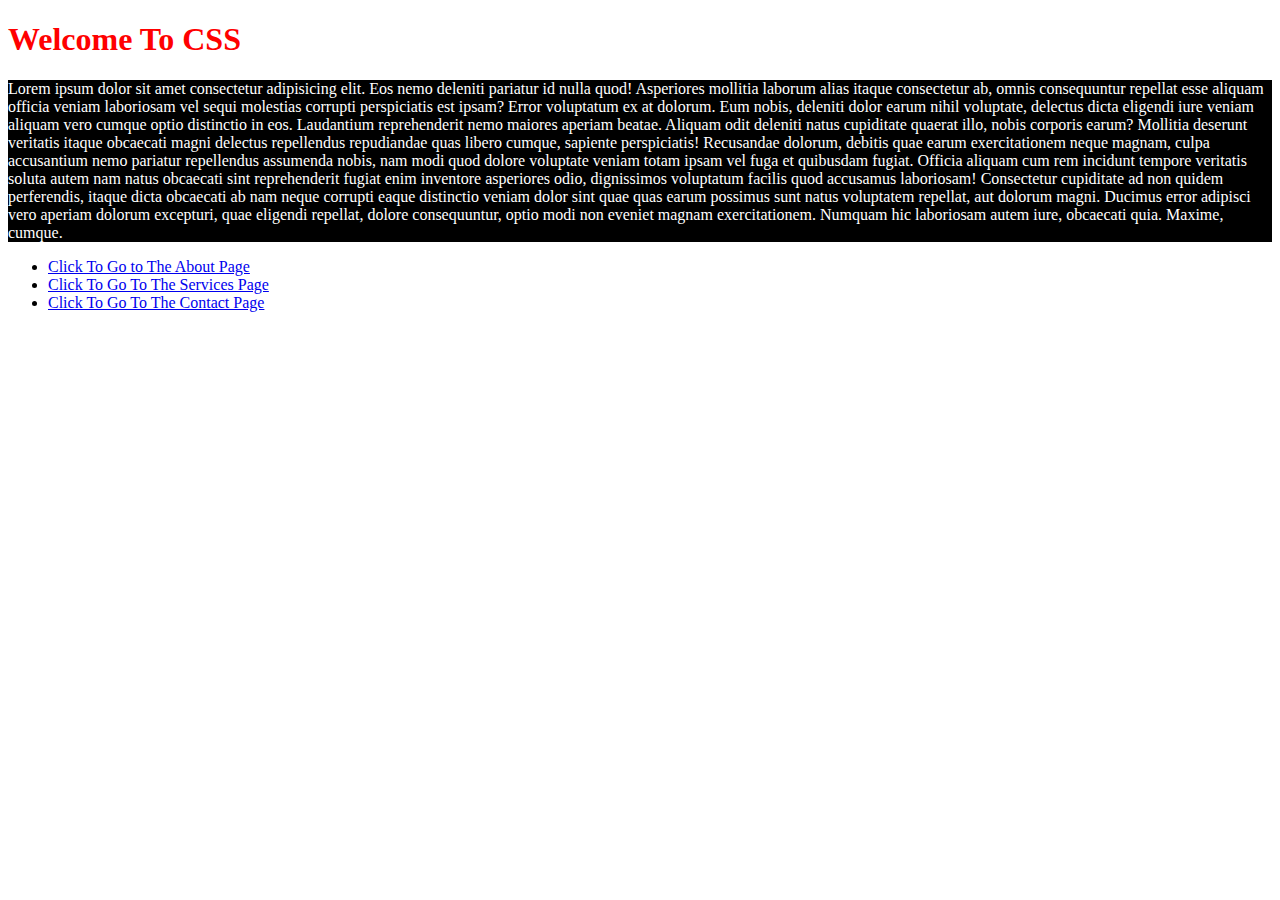
<file: index.html>
<!DOCTYPE html>
<html lang="en">
<head>
    <meta charset="UTF-8">
    <meta http-equiv="X-UA-Compatible" content="IE=edge">
    <meta name="viewport" content="width=device-width, initial-scale=1.0">
    <title>Assignment5</title>
    <link rel="stylesheet" href="all_css/style.css">
</head>
<body>
    <h1 style="color: red;">Welcome To CSS</h1>
    <p>Lorem ipsum dolor sit amet consectetur adipisicing elit. Eos nemo deleniti pariatur id nulla quod! Asperiores mollitia laborum alias itaque consectetur ab, omnis consequuntur repellat esse aliquam officia veniam laboriosam vel sequi molestias corrupti perspiciatis est ipsam? Error voluptatum ex at dolorum. Eum nobis, deleniti dolor earum nihil voluptate, delectus dicta eligendi iure veniam aliquam vero cumque optio distinctio in eos. Laudantium reprehenderit nemo maiores aperiam beatae. Aliquam odit deleniti natus cupiditate quaerat illo, nobis corporis earum? Mollitia deserunt veritatis itaque obcaecati magni delectus repellendus repudiandae quas libero cumque, sapiente perspiciatis! Recusandae dolorum, debitis quae earum exercitationem neque magnam, culpa accusantium nemo pariatur repellendus assumenda nobis, nam modi quod dolore voluptate veniam totam ipsam vel fuga et quibusdam fugiat. Officia aliquam cum rem incidunt tempore veritatis soluta autem nam natus obcaecati sint reprehenderit fugiat enim inventore asperiores odio, dignissimos voluptatum facilis quod accusamus laboriosam! Consectetur cupiditate ad non quidem perferendis, itaque dicta obcaecati ab nam neque corrupti eaque distinctio veniam dolor sint quae quas earum possimus sunt natus voluptatem repellat, aut dolorum magni. Ducimus error adipisci vero aperiam dolorum excepturi, quae eligendi repellat, dolore consequuntur, optio modi non eveniet magnam exercitationem. Numquam hic laboriosam autem iure, obcaecati quia. Maxime, cumque.</p>
    <ul>
        <li><a href="pages/about.html">Click To Go to The About Page</a></li>
        <li><a href="pages/services.html">Click To Go To The Services Page</a></li>
        <li><a href="pages/contact.html">Click To Go To The Contact Page</a></li>
    </ul>
</body>
</html>
</file>
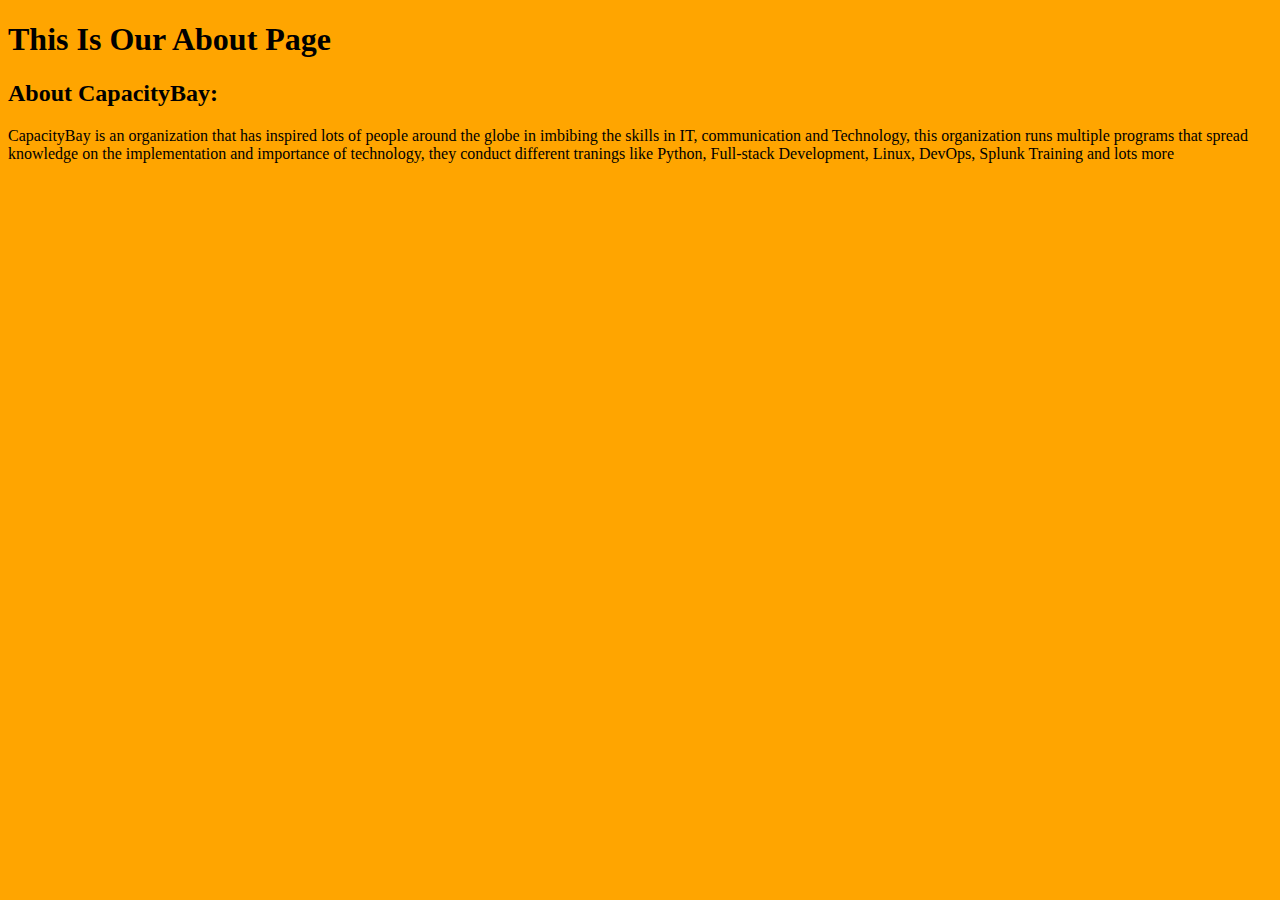
<file: pages/about.html>
<!DOCTYPE html>
<html lang="en">
<head>
    <meta charset="UTF-8">
    <meta http-equiv="X-UA-Compatible" content="IE=edge">
    <meta name="viewport" content="width=device-width, initial-scale=1.0">
    <title>About</title>
    <style>
        #body-id {background-color: orange;}
    </style>
</head>
<body id="body-id">
    <h1>This Is Our About Page</h1>
    <h2>About CapacityBay:</h2>
    <p>CapacityBay is an organization that has inspired lots of people around the globe in imbibing the skills in IT, communication and Technology, this organization runs multiple programs that spread knowledge on the implementation and importance of technology, they conduct different tranings like Python, Full-stack Development, Linux, DevOps, Splunk Training and lots more</p>
</body>
</html>
</file>
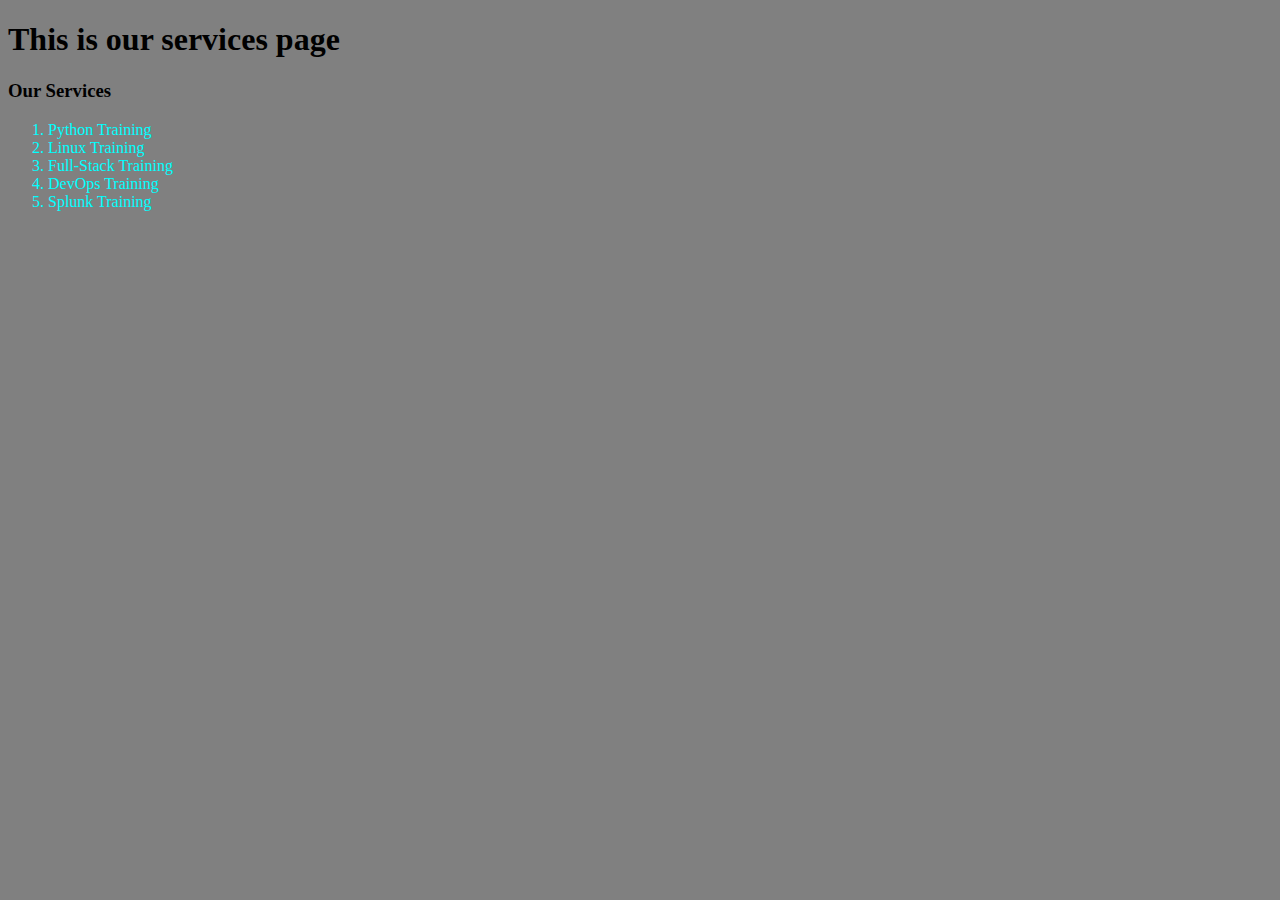
<file: pages/services.html>
<!DOCTYPE html>
<html lang="en">
<head>
    <meta charset="UTF-8">
    <meta http-equiv="X-UA-Compatible" content="IE=edge">
    <meta name="viewport" content="width=device-width, initial-scale=1.0">
    <title>Services</title>
    <style>
        body {background-color: grey;}
        ol li {color: cyan;}
    </style>
</head>

<body>
    <h1>This is our services page</h1>
    <h3>Our Services</h3>
    <ol>
        <li>Python Training</li>
        <li>Linux Training</li>
        <li>Full-Stack Training</li>
        <li>DevOps Training</li>
        <li>Splunk Training</li>
    </ol>
</body>
</html>
</file>
<file: all_css/style.css>
p {
    background-color: black;
    color: white
}
</file>
